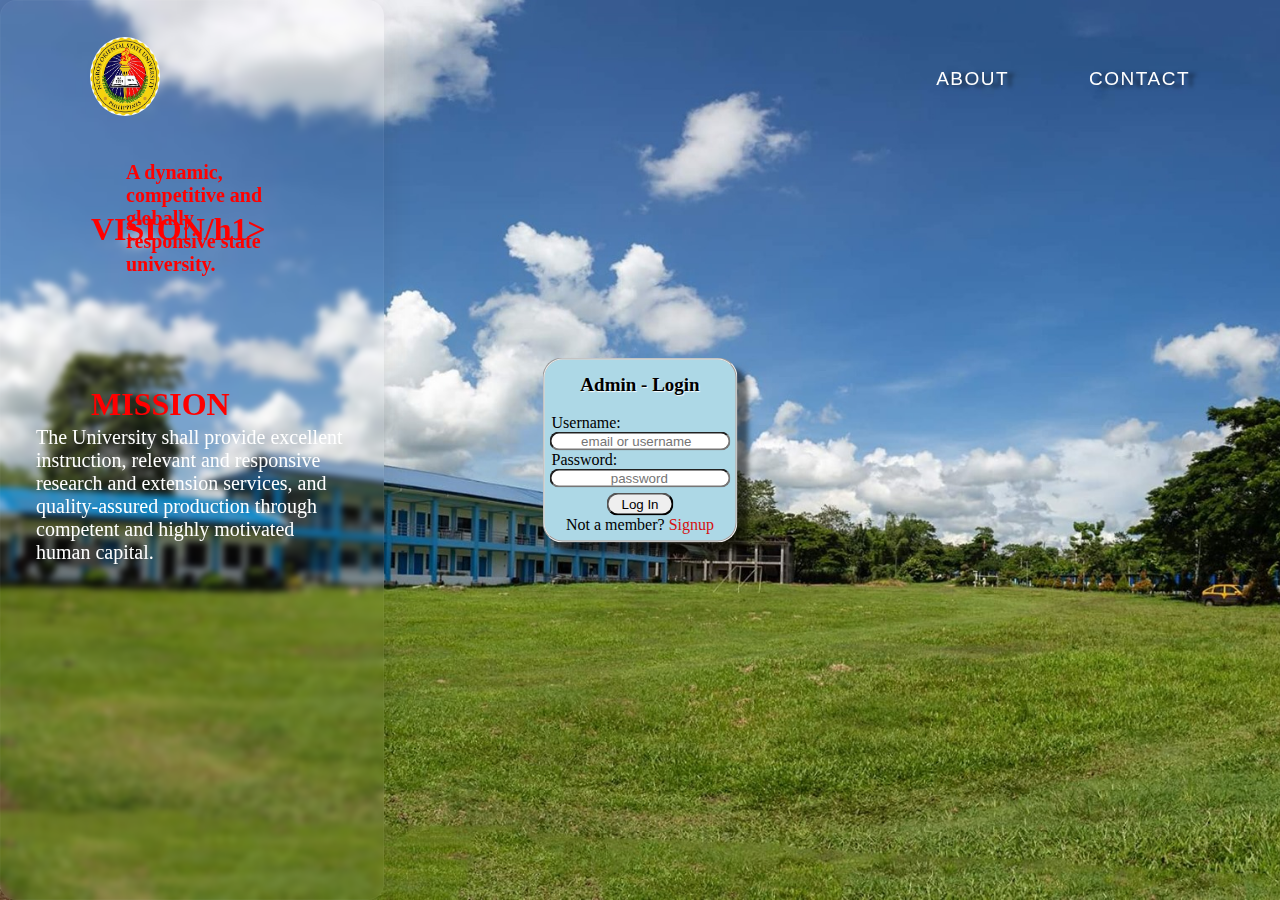
<file: index.html>
<!DOCTYPE html>
<html>
<head>
    <title>Trial3</title>
    <link rel="stylesheet" href="css/style2.css">
    <link rel="icon" href="img/OIP.jfif">
</head>
<body>
    <div class="containers">
        <div class="header">
            <div class="logo"><img src="img/OIP.jfif" alt="NORSU LOGO"></div>
            <ul>  
                <li>about</li>
                <li>contact</li>
            </ul>
        </div>
        <div class="backg" style="background-image: url('img/244805807_4338818409559741_8481294064898171659_n.jpg');">
            <div class="glass-wrapper">
                <div class="norsu">   
                <h1>VISION/h1>
                   <p> A dynamic, competitive and globally responsive state university.</p>

                    <h1 class="mission">MISSION</h1>
                    <p>
                    The University shall provide excellent instruction, relevant and responsive research and extension services, and quality-assured production through competent and highly motivated human capital.</p>
                </div> 
            </div>
        </div>
        <div class="form">
            <form>
                <div class="border"><p>admin - login</p><br>
                    <label for="username">Username:</label><br>
                <input id="email" type="email" placeholder="&nbsp; &nbsp; &nbsp; &nbsp; email or username" required><br>

                <label for="password">Password:</label><br>
                <input id="password" type="password" placeholder="&nbsp; &nbsp; &nbsp; &nbsp; &nbsp; &nbsp; &nbsp; &nbsp; password" required><br>

                <center><button id="log" type="submit" onclick="auth()">log in</button></center>
            </div>
            </form>
            <div class="forgat">
                Not a member? <a class="sign" href="signup.html">Signup</a>
            </div>
        </div>
    </div>
</body>
    <script src="script.js"></script>
</html>
</file>
<file: css/style2.css>
/* home style */
* {
    margin: 0;
    padding: 0;
    box-sizing: border-box;
}

.header {
    display: flex;
    justify-content: space-between;
    align-items: center;
    padding: 37px 90px;
    font-family: Impact, Haettenschweiler, 'Arial Narrow Bold', sans-serif;
    color: white;
    text-transform: uppercase;
}

.header .logo {
    /* font-size: 37px; */
    cursor: pointer;
}

.header .logo img {
    width: 70px;
    height: 79px;
    border-radius: 50%;
}

.header ul {
    display: flex;
    list-style-type: none;
    gap: 5rem;
    font-size: 19px;
    font-weight: 920px;
    letter-spacing: 1.5px;
    cursor: pointer;
    text-shadow: 8px 2px 4px rgba(0,0,0,0.6);
}

.backg {
    background-size: cover;
    position: absolute;
    width: 100%;
    height: 100%;
    top: 0;
    z-index: -1;
}

.forgat {
    text-align: center;
}

.forgat a {
    color: rgb(212, 16, 16);
    text-decoration: none;
}

.form {
    position: absolute;
    top: 50%;
    left: 50%;
    transform: translate(-50%, -50%);
    border-style: groove;
    border-radius: 20px;
    border-width: 2px;
    background-color: lightblue;
    color: black;
    padding-left: 5px;
    padding-right: 5px;
    padding-bottom: 7px;
    margin-bottom: 5px;
    
    box-shadow: 10px 10px 5px 0px rgba(0,0,0,0.51);
-webkit-box-shadow: 10px 10px 5px 0px rgba(0,0,0,0.51);
-moz-box-shadow: 10px 10px 5px 0px rgba(0,0,0,0.51);
}

.form p {
    text-align: center;
}

.form input {
    border-radius: 12px;
}

.border {
    margin-top: 5px;
}

.border label {
    margin: 2px;
}

.border p {
    font-size: 19px;
    font-weight: 900;
    margin-top: 14px;
    text-transform: capitalize;
    text-shadow: 1px 1px 1px white;
}

#borders {
    border-radius: 10px;
    opacity: 70%;
    color: black;
    text-transform: capitalize;
    margin: 1px;
}


    

#log {
    margin-top: 5px;
    cursor: pointer;
    border-radius: 20px;
    text-transform: capitalize;
}

button {
    padding: 2px 13px 2px 13px;
}

.backg .glass-wrapper {
    width: 30%;
    height: 100%;
    background: rgba(255, 255, 255, 0.02);
    border-radius: 16px;
    box-shadow: 0 4px 30px rgba(0, 0, 0, 0.1);
    backdrop-filter: blur(3px);
    -webkit-backdrop-filter: blur(3px);
    border: 1px solid rgba(255, 255, 255, 0.04);
}

.backg p {
    padding: 30px;
    margin-left: 5px;
}

.norsu {
    margin-top: 120px;
    color: white;
}

.backg h1 {
    color: red;
    padding: 90px;
    margin-top: 35px;
}

.norsu .mission {
    margin-top: -100px;
}

.backg p {
    padding: 30px;
    margin-top: -117px;
    font-size: 20px;
}
</file>
